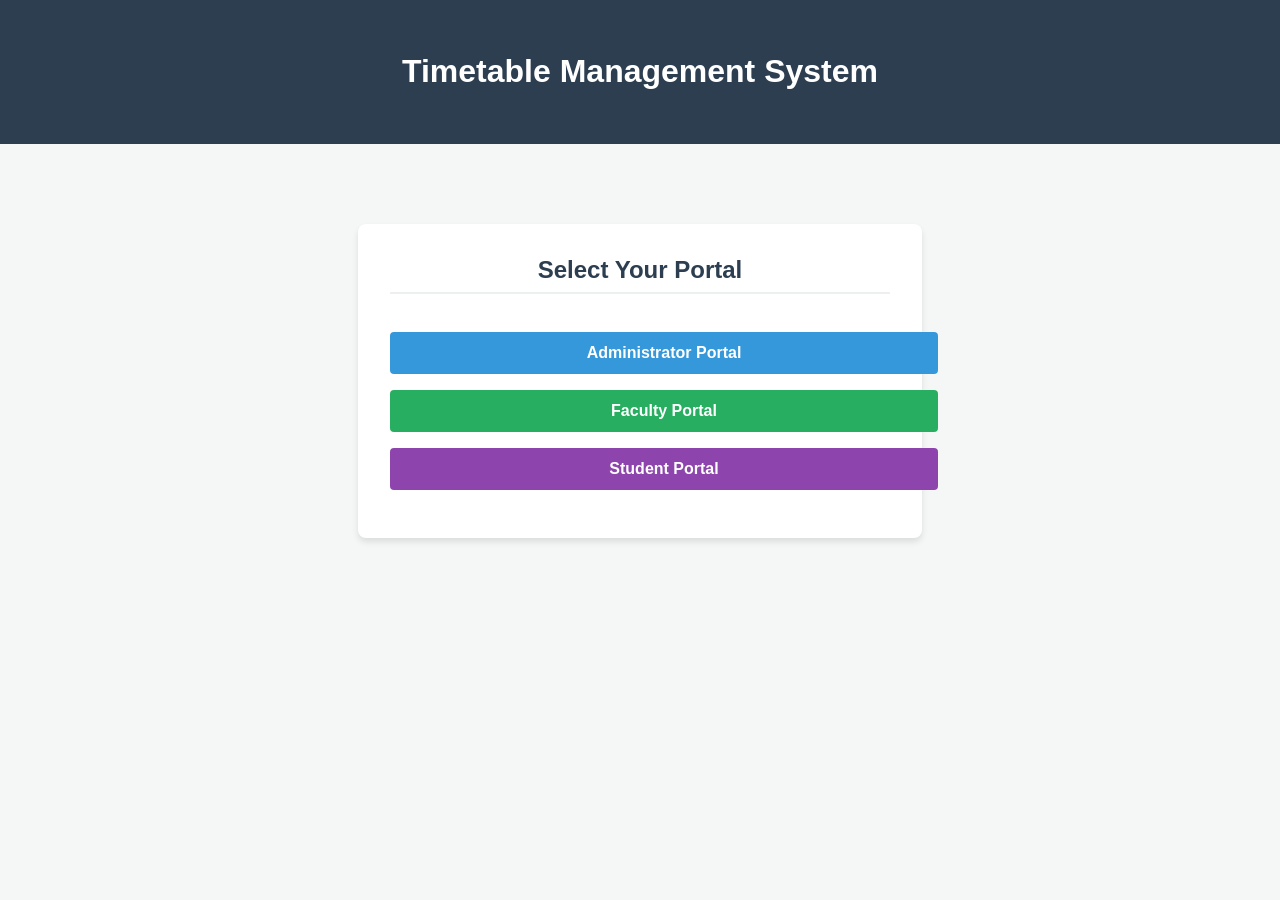
<file: index.html>
<!DOCTYPE html>
<html lang="en">
<head>
    <meta charset="UTF-8">
    <meta name="viewport" content="width=device-width, initial-scale=1.0">
    <title>Timetable Management Portal</title>
    <link rel="stylesheet" href="style.css">
</head>
<body>
    <header>
        <h1>Timetable Management System</h1>
    </header>
    <main>
        <section class="card" style="text-align: center; max-width: 500px; margin: 3rem auto;">
            <h2>Select Your Portal</h2>
            <br>
            <a href="admin.html" class="btn-primary" style="display: block; margin-bottom: 1rem; text-decoration: none;">Administrator Portal</a>
            <a href="faculty.html" class="btn-primary" style="display: block; margin-bottom: 1rem; text-decoration: none; background-color: #27ae60;">Faculty Portal</a>
            <a href="student.html" class="btn-primary" style="display: block; margin-bottom: 1rem; text-decoration: none; background-color: #8e44ad;">Student Portal</a>
        </section>
    </main>
</body>
</html>
</file>
<file: style.css>
/* Basic styling to start - we will build a beautiful design in Step 2 */
body {
    font-family: 'Segoe UI', Tahoma, Geneva, Verdana, sans-serif;
    background-color: #f4f7f6;
    color: #333;
    margin: 0;
    padding: 0;
}

header {
    background-color: #2c3e50;
    color: white;
    padding: 2rem;
    text-align: center;
}

#connection-status {
    margin-top: 1rem;
    padding: 0.5rem;
    border-radius: 4px;
    font-size: 0.9rem;
    display: inline-block;
    background-color: #f39c12;
    /* Default: checking */
    color: white;
}

main {
    padding: 2rem;
    max-width: 800px;
    margin: 0 auto;
}

/* --- Form Styles --- */
.card {
    background-color: white;
    padding: 2rem;
    border-radius: 8px;
    box-shadow: 0 4px 6px rgba(0, 0, 0, 0.1);
    margin-bottom: 2rem;
}

.card h2 {
    margin-top: 0;
    color: #2c3e50;
    border-bottom: 2px solid #ecf0f1;
    padding-bottom: 0.5rem;
}

.form-group {
    margin-bottom: 1.5rem;
}

.form-group label {
    display: block;
    margin-bottom: 0.5rem;
    font-weight: bold;
    color: #34495e;
}

.form-group select {
    width: 100%;
    padding: 0.75rem;
    border: 1px solid #bdc3c7;
    border-radius: 4px;
    font-size: 1rem;
    background-color: #fff;
    cursor: pointer;
}

.form-group select:focus {
    outline: none;
    border-color: #3498db;
    box-shadow: 0 0 5px rgba(52, 152, 219, 0.3);
}

.btn-primary {
    background-color: #3498db;
    color: white;
    border: none;
    padding: 0.75rem 1.5rem;
    font-size: 1rem;
    border-radius: 4px;
    cursor: pointer;
    font-weight: bold;
    width: 100%;
    transition: background-color 0.2s;
}

.btn-primary:hover {
    background-color: #2980b9;
}

#form-message {
    margin-bottom: 1rem;
    font-weight: bold;
    text-align: center;
}

/* --- Table Styles (Step 3) --- */
.table-responsive {
    overflow-x: auto;
}

table {
    width: 100%;
    border-collapse: collapse;
    margin-top: 1rem;
}

table th,
table td {
    padding: 1rem;
    text-align: left;
    border-bottom: 1px solid #ecf0f1;
}

table th {
    background-color: #f8f9fa;
    color: #2c3e50;
    font-weight: bold;
}

table tbody tr:hover {
    background-color: #f1f8ff;
}
</file>
